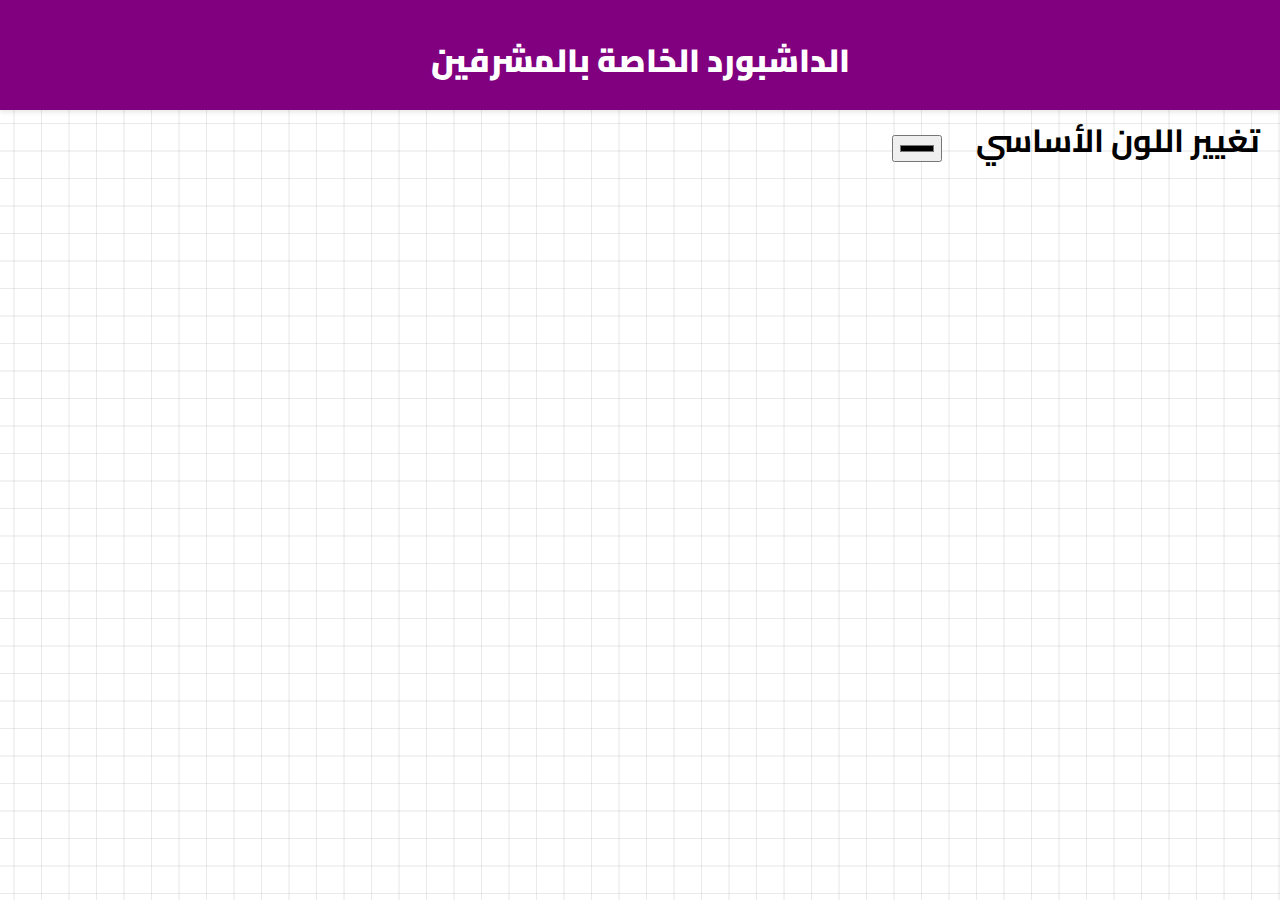
<file: dashboard-secret111.html>
<!DOCTYPE html>
<html lang="ar" dir="rtl">
<head>
    <meta charset="UTF-8">
    <meta name="viewport" content="width=device-width, initial-scale=1.0">
    <title>داشبورد المشرف</title>
    <link href="style.css" rel="stylesheet" />
    <link href="https://fonts.googleapis.com/css2?family=Cairo:wght@900&display=swap" rel="stylesheet">
    <link rel="stylesheet" href="https://cdnjs.cloudflare.com/ajax/libs/font-awesome/6.7.2/css/all.min.css">
    <style>
        header {
            background-color: var(--main-color, #3498db); /* اللون الافتراضي */
            color: white;
            padding: 30px 0;
            text-align: center;
            box-shadow: 0 2px 5px rgba(0, 0, 0, 0.1);
        }

        h1 {
            padding-right: 20px;
            display: inline;
        }

        input[type="color"] {
            margin-right: 30px;
            padding: 5px;
        }
    </style>
</head>
<body>

    <header>الداشبورد الخاصة بالمشرفين</header>
    <h1>تغيير اللون الأساسي</h1>
    <input type="color" id="colorPicker" />

    <script>
    // مراقبة تغير اللون عبر localStorage
window.addEventListener('storage', function (e) {
  if (e.key === 'mainColor') {
    document.documentElement.style.setProperty('--main-color', e.newValue);
    document.getElementById('colorPicker').value = e.newValue;
  }
});

let storedColor = localStorage.getItem('mainColor');
if (storedColor) {
    document.documentElement.style.setProperty('--main-color', storedColor);
    document.getElementById('colorPicker').value = storedColor;
}

document.getElementById('colorPicker').addEventListener('input', function(event) {
    let selectedColor = event.target.value;
    document.documentElement.style.setProperty('--main-color', selectedColor);
    localStorage.setItem('mainColor', selectedColor);  // تخزين اللون في localStorage
});





    document.addEventListener("DOMContentLoaded", () => {
      if (localStorage.getItem("logined") === "true") {
        const acc = document.getElementById("acc");
        acc.innerText = "حسابي";
        acc.href = "account.html"; // أو صفحة حسابك
      }
    });
    </script>

</body>
</html>
</file>
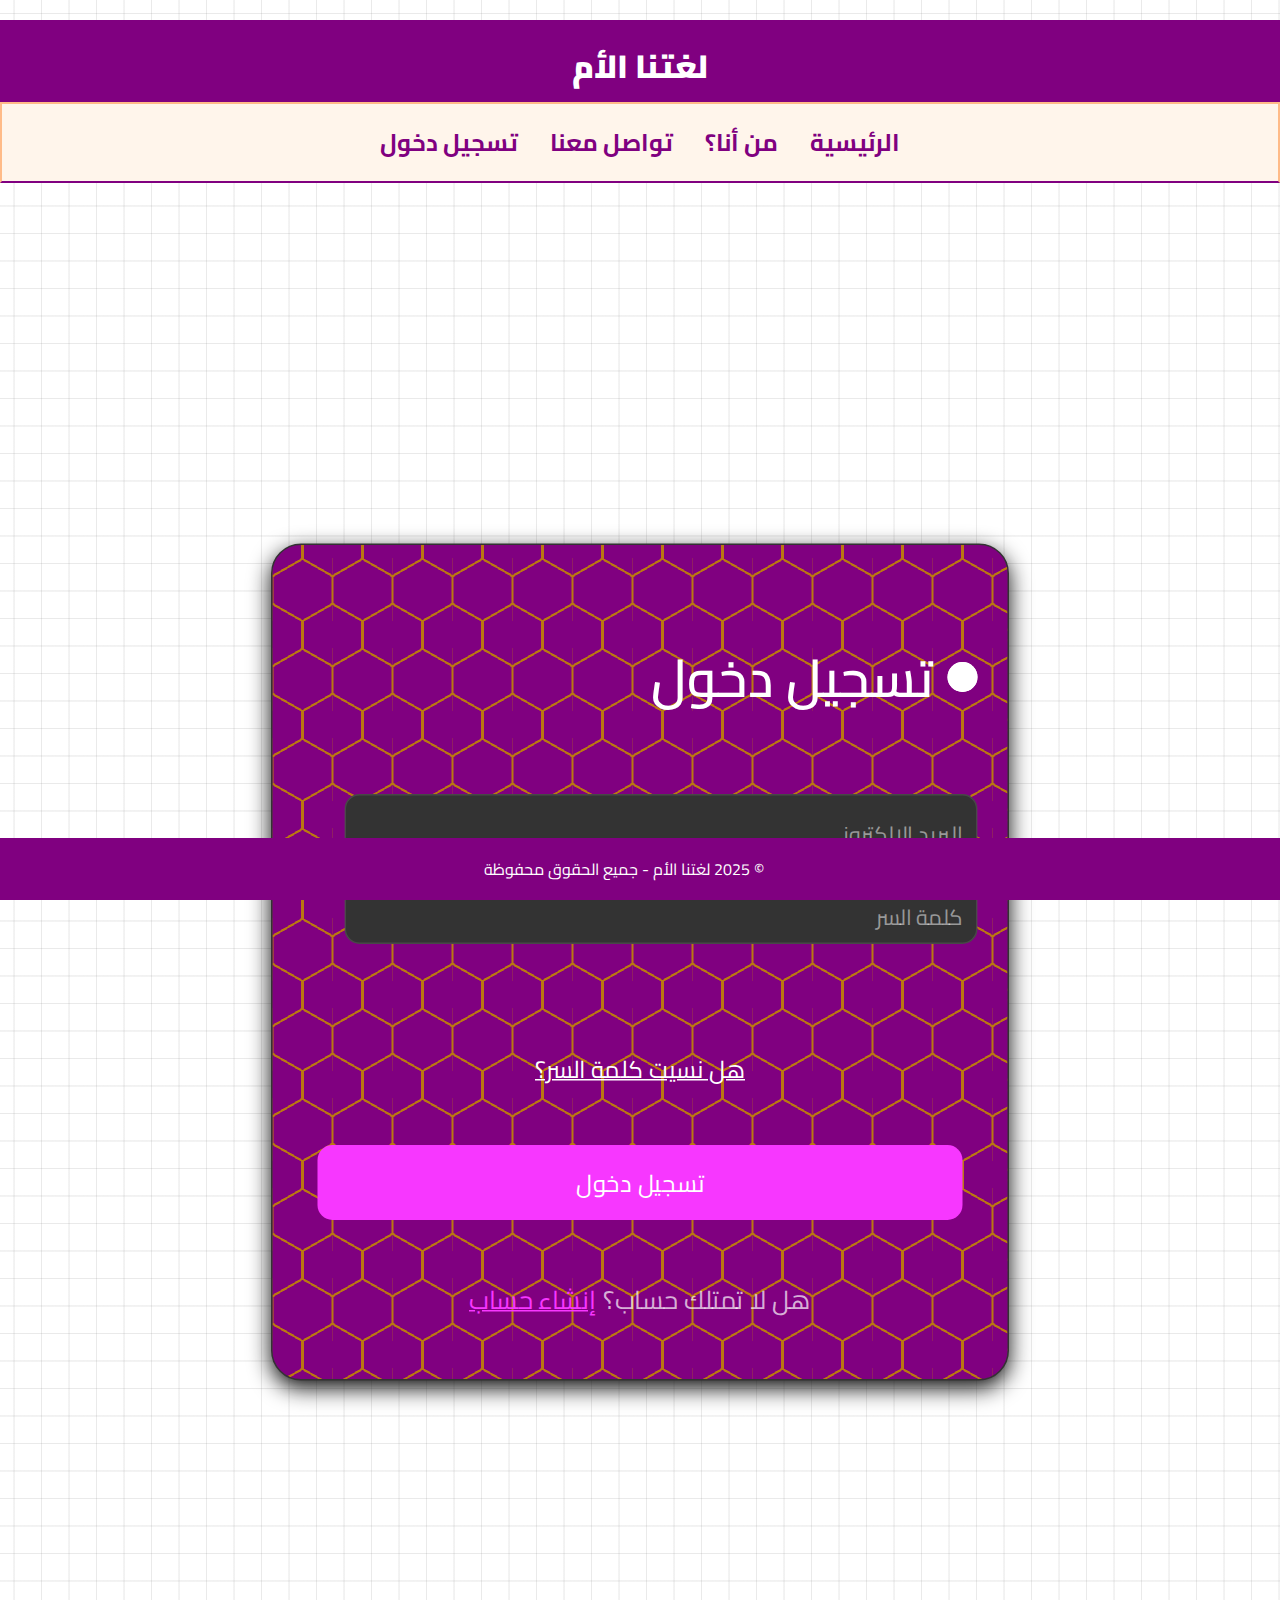
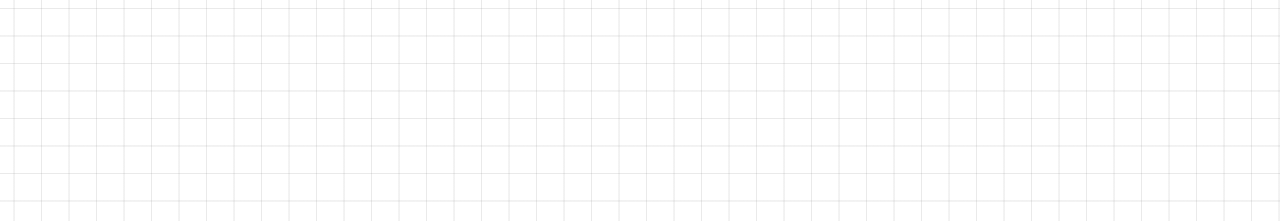
<file: login.html>
<!DOCTYPE html>
<html lang="ar" dir="rtl">
<head>
  <meta charset="UTF-8" />
  <title>تسجيل الدخول - لغتنا الأم</title>
  <link rel="stylesheet" href="style.css" />
  <link href="https://fonts.googleapis.com/css2?family=Cairo:wght@900&display=swap" rel="stylesheet">
  <link rel="stylesheet" href="https://cdnjs.cloudflare.com/ajax/libs/animate.css/4.1.1/animate.min.css">

  <style>
      .form {       display: flex;       flex-direction: column;       gap: 10px;       max-width: 450px;       padding: 20px;       border-radius: 20px;       position: relative;       color: #fff;       border: 1px solid #333;       margin: 500px auto;       transform: scale(1.5);       box-shadow: 0 5px 15px rgba(0, 0, 0, 0.95);        width: 100%;       height: 100%;       background: radial-gradient(           circle farthest-side at 0% 50%,           var(--main-color) 23.5%,           rgba(240, 166, 17, 0) 0         )         21px 30px,         radial-gradient(           circle farthest-side at 0% 50%,           #b71 24%,           rgba(240, 166, 17, 0) 0         )         19px 30px,         linear-gradient(           var(--main-color) 14%,           rgba(240, 166, 17, 0) 0,           rgba(240, 166, 17, 0) 85%,           var(--main-color) 0         )         0 0,         linear-gradient(           150deg,           var(--main-color) 24%,           #b71 0,           #b71 26%,           rgba(240, 166, 17, 0) 0,           rgba(240, 166, 17, 0) 74%,           #b71 0,           #b71 76%,           var(--main-color) 0         )         0 0,         linear-gradient(           30deg,           var(--main-color) 24%,           #b71 0,           #b71 26%,           rgba(240, 166, 17, 0) 0,           rgba(240, 166, 17, 0) 74%,           #b71 0,           #b71 76%,           var(--main-color) 0         )         0 0,         linear-gradient(90deg, #b71 2%, var(--main-color) 0, var(--main-color) 98%, #b71 0%) 0 0 var(--main-color);       background-size: 40px 60px;     }      .title {       font-size: 35px;       font-weight: 600;       letter-spacing: -1px;       position: relative;       display: flex;       align-items: center;       padding-right: 30px;       color: white;     }      .title::before {       width: 22px;       height: 22px;     }      .title::after {       width: 22px;       height: 22px;       animation: pulse 1s linear infinite;     }      .title::before,     .title::after {       position: absolute;       content: "";       height: 20px;       width: 20px;       border-radius: 50%;       right: 0px;       background-color: white;     }      .message,     .signin {       font-size: 17px;       color: rgba(255, 255, 255, 0.7);     }      .signin {       text-align: center;     }      .signin a:hover {       text-decoration: underline royalblue;     }      .signin a {       color: white;     }      .flex {       display: flex;       gap: 10px;       width: 100%;       margin: auto;       flex-wrap: wrap;     }      .form label {       position: relative;       width: 100%;       margin: auto;     }      .form label .input {       background-color: #333;       color: #fff;       width: 90%;       padding: 20px 5px 5px 10px;       outline: 0;       border: 1px solid rgba(105, 105, 105, 0.397);       border-radius: 10px;       text-align: right;     }      .form label .input + span {       color: rgba(255, 255, 255, 0.5);       position: absolute;       right: 10px;       top: 0px;       font-size: 0.9em;       cursor: text;       transition: 0.3s ease;     }      .form label .input:placeholder-shown + span {       top: 12.5px;       font-size: 0.9em;       right: 10px;     }      .form label .input:focus + span,     .form label .input:valid + span {       color: #00bfff;       top: 0px;       font-size: 0.7em;       font-weight: 600;       right: 10px;     }      .input {       font-size: medium;     }      .submit {       border: none;       outline: none;       padding: 10px 20px;       border-radius: 10px;       color: #fff;       font-size: 16px;       background-color: #F737FF;       margin: 10px;       font-family: 'Cairo', sans-serif;       position: relative;       overflow: hidden;       cursor: pointer;       transition: color 0.3s, font-size 0.3s;       z-index: 1;     }      /* الطبقة المتحركة */     .submit::before {       content: '';       position: absolute;       top: 0;       right: 0;       width: 100%;       height: 100%;       background: var(--main-color);       z-index: -1;       transform: translateX(100%);       transition: transform 0.5s ease;     }      /* نستخدم blend mode عشان نخلي الطبقة تمر من ورا النص */     .submit {       position: relative;       z-index: 2;     }      /* حركة عند الهوفر */     .submit:hover::before {       transform: translateX(0);     }      /* تنسيق عند الهوفر */     .submit:hover {       border: 2px #F737FF solid;       box-shadow: 0 5px 15px #F737FF;       color: #F737FF;       font-size: 18px;       font-weight: bold;       z-index: 999;     }      @keyframes pulse {       from {         transform: scale(0.9);         opacity: 1;       }        to {         transform: scale(1.8);         opacity: 0;       }     } 

  </style>
</head>
<body>

  <header style="text-align: center; font-size: 32px; margin-top: 20px;">لغتنا الأم</header>

  <nav>
  <a href="index.html">الرئيسية</a>
    <a href="about.html">من أنا؟</a>
    <a href="contact.html">تواصل معنا</a>
    <a id="acc" href="login.html">تسجيل دخول</a>
  </nav>

  <form id="loginForm" class="form animate_animated animate_zoomInUp">
    <p class="title">تسجيل دخول</p>

    <label>
      <input id="loginEmail" class="input" type="email" required placeholder=" ">
      <span>البريد الإلكتروني</span>
    </label>

    <label>
      <input id="loginPassword" class="input" type="password" required placeholder=" ">
      <span>كلمة السر</span>
    </label>

    <p id="loginError"></p>

    <p style="text-align: center;">
      <a href="#" id="resetPasswordLink" style="color: white;">هل نسيت كلمة السر؟</a>
    </p>

    <button class="submit" type="submit">تسجيل دخول</button>
    <p class="signin" style="text-align: center;">هل لا تمتلك حساب؟ <a href="register.html" style="color: #F737FF;">إنشاء حساب</a></p>
  </form>

  <footer>© 2025 لغتنا الأم - جميع الحقوق محفوظة</footer>

 <script src="auth-status.js"></script>
<script>

  const APP_ID = "B7DE4160-73F7-4BD9-BF54-F10E6053901B";
  const REST_API_KEY = "70E3B68F-2879-4E35-9DBF-2C9FA1F2FA9F";
  const BASE_URL = `https://api.backendless.com/${APP_ID}/${REST_API_KEY}`;

  document.addEventListener("DOMContentLoaded", () => {
    const form = document.getElementById("loginForm");
    const errorDiv = document.getElementById("loginError");

    form.addEventListener("submit", async function (e) {
      e.preventDefault();
      const email = document.getElementById("loginEmail").value;
      const password = document.getElementById("loginPassword").value;
if (email == "admin@gmail.com" & password == "1234567")
      {
        window.location.href = "admin1122.html"
      }
      try {
        const response = await fetch(`${BASE_URL}/users/login`, {
          method: "POST",
          headers: {
            "Content-Type": "application/json",
          },
          body: JSON.stringify({ login: email, password: password }),
        });

        if (!response.ok) {
          throw new Error("البريد أو كلمة السر غير صحيحة");
        }

        const data = await response.json();
        localStorage.setItem("userToken", data["user-token"]);
        localStorage.setItem("userEmail", data.email);
        localStorage.setItem("logined", "true");

        alert("✅ تم تسجيل الدخول بنجاح!");
       
        window.location.href = "index.html";

      } catch (error) {
        console.log(error);
        errorDiv.textContent = "⚠️ البريد الإلكتروني أو كلمة السر غير صحيحة";
      }
    });

    document.getElementById("resetPasswordLink").addEventListener("click", async function (e) {
      e.preventDefault();
      const email = prompt("من فضلك أدخل بريدك الإلكتروني لإعادة تعيين كلمة السر:");
      if (email) {
        try {
          const response = await fetch(`${BASE_URL}/users/restorepassword/${email}`, {
            method: "GET"
          });

          if (!response.ok) throw new Error("فشل الإرسال");

          alert("📩 تم إرسال رابط إعادة تعيين كلمة السر إلى بريدك.");
        } catch (error) {
          alert("❌ حدث خطأ: " + error.message);
        }
      }
    });
  });
</script>

</body>
</html>
</file>
<file: style.css>
:root {
  --main-color: purple;        /* اللون الرئيسي (البرتقالي) */
  --main-color-dark: blue;   /* تدرج أغمق للون الرئيسي */
  --text-color: #000;           /* لون النص */
  --background-color: #fff;     /* لون الخلفية */
  --secondary-color: purple;    /* لون ثانوي */
  --highlight-color: blue;      /* لون الهايلايت تحت الروابط */
}


body {
  margin: 0;
  font-family: 'Cairo', sans-serif;
  background: var(--background-color);
  color: var(--text-color);
  padding-bottom: 80px;
  width: 100%;
    --color: rgba(114, 114, 114, 0.15);
  background-color: transparent;
  background-image: linear-gradient(0deg, transparent 24%, var(--color) 25%, var(--color) 26%, transparent 27%,transparent 74%, var(--color) 75%, var(--color) 76%, transparent 77%,transparent),
      linear-gradient(90deg, transparent 24%, var(--color) 25%, var(--color) 26%, transparent 27%,transparent 74%, var(--color) 75%, var(--color) 76%, transparent 77%,transparent);
  background-size: 55px 55px;
}

header {
  background-color: var(--main-color);
  color: var(--background-color);
  text-align: center;
  padding: 1rem;
  font-size: 2rem;
  font-weight: 900;
  height: 50px;
}

nav {
  background: #fff5eb;
  border: solid #ffbb88 2px;
  border-bottom: 2px solid var(--secondary-color);
  display: flex;
  justify-content: center;
  gap: 2rem;
  padding: 1rem;
}

nav a {
  text-decoration: none;
  color: var(--main-color);
  font-weight: bold;
  font-size: 1.5rem;
  position: relative;
}

nav a::before {
  content: '';
  position: absolute;
  width: 0;
  height: 2px;
  background-color: var(--highlight-color);
  left: 0;
  bottom: -7px;
  transition: 0.3s;
}

nav a:hover::before {
  width: 100%;
  transition: 0.3s;
}

nav a:hover {
  color: var(--main-color-dark);
}

main {
  padding: 2rem;
  text-align: center;
}

.highlight-orange {
  color: var(--main-color);
  font-weight: 900;
  font-size: 56px;
}

.highlight-black {
  color: var(--text-color);
  font-weight: 900;
  font-size: 56px;
}

main p {
  font-size: 36px;
  color: grey;
}
.courses{
  background: linear-gradient(to right, #F737FF , var(--main-color) );
  background-clip: text;
  background-size: 200%;
  -webkit-background-clip: text;
  -webkit-text-fill-color: transparent;
  animation: gradient 2.5s linear infinite;
  font-size: 46px;
}
@keyframes gradient {
  to {
    background-position: 200%;
  }
}
.mr-image {
  width: 300px;
  height: 300px;
  border-radius: 50%;
  object-fit: cover;
  margin: 2rem auto;
  display: block;
  border: 6px solid var(--main-color);
}

.wave-line {
  width: 500px; 
  height: 300px;
  border: solid 7px;
  border-color: black transparent transparent transparent;
  border-radius: 50%/100px 100px 0 0;
  margin: 0 auto;
  position: relative;
}
/* CSS */
.swiper {
  border-radius: 15px;
  box-shadow: 0 10px 25px rgba(0,0,0,0.1);
  background: #fff;
  padding: 20px;
  position: absolute;
  
}

.swiper-slide {
  text-align: center;
  font-size: 18px;
  color: #333;
  display: flex;
  flex-direction: column;
  align-items: center;
}

.swiper-slide img {
  border-radius: 10px;
  box-shadow: 0 5px 15px rgba(0,0,0,0.2);
  margin-bottom: 15px;
  max-width: 100%;
  height: auto;
}

.swiper-slide h2 {
  color: var(--main-color);
  margin-bottom: 8px;
}

.swiper-slide p {
  color: #555;
  font-size: 12px;
}

/* Pagination bullets */
.swiper-pagination-bullet {
  background: var(--main-color);
  opacity: 0.6;
}

.swiper-pagination-bullet-active {
  background: #5e1e91;
  opacity: 1;
}

.buy-btn {
  background-color: var(--main-color);
  color: black;
  border: none;
  padding: 10px 25px;
  border-radius: 25px;
  font-size: 18px;
  cursor: pointer;
  margin-bottom: 50px;
  transition:  0.3s;
  box-shadow: 0 4px 10px rgba(94, 30, 145, 0.4);
}

.buy-btn:hover {
  transition: 0.3s;
  transform: tarnslateY(-15px);
}

footer {
  position: fixed;
  bottom: 0;
  width: 100%;
  background-color: var(--main-color);
  color: var(--background-color);
  text-align: center;
  padding: 1rem;
  z-index: 99999999;
}

.whatsapp-float {
  position: fixed;
  bottom: 150px;
  right: 50px;
  z-index: 999999999;
}

.whatsapp-float img {
  width: 170px;
  height: 170px;
  border-radius: 50%;
  cursor: pointer;
  z-index: 999999999;
}

@media (min-width: 768px)and (max-width: 1024px){
  .whatsapp-float img {
     width: 100px;
  height: 100px;
  }
  .base h1 {
    font-size:50px;
  }
  .base p {
    font-size: 25px;
  }
}
@media (min-width: 1025px)and (max-width: 1280px) {
  .whatsapp-float img {
     width: 120px;
  height: 120px;
  }
 .base h1 {
    font-size:60px;
  }
  .base p {
    font-size: 25px;
  }
}


 @media (min-width: 1025px)and (max-width: 1280px) {
  .whatsapp-float img{
      width: 120px;
  height: 120px;
   }
    .base h1 {
    font-size:70px;
  }
  .base p {
    font-size: 35px;
  }
}
/* loader*/

.loader {
  --background: linear-gradient(135deg, #23C4F8, #275EFE);
  --shadow: rgba(39, 94, 254, 0.28);
  --text: #6C7486;
  --page: rgba(255, 255, 255, 0.36);
  --page-fold: rgba(255, 255, 255, 0.52);
  --duration: 3s;
  width: 200px;
  height: 140px;
  position: relative;
}

/* ظل الصفحات */
.loader:before, .loader:after {
  --r: -6deg;
  content: "";
  position: absolute;
  bottom: 8px;
  width: 120px;
  top: 80%;
  box-shadow: 0 16px 12px var(--shadow);
  transform: rotate(var(--r));
}

.loader:before { left: 4px; }
.loader:after {
  --r: 6deg;
  right: 4px;
}

/* الجسم الرئيسي */
.loader div {
  width: 100%;
  height: 100%;
  border-radius: 13px;
  position: relative;
  z-index: 1;
  perspective: 600px;
  box-shadow: 0 4px 6px var(--shadow);
  background-image: var(--background);
}

.loader div ul {
  margin: 0;
  padding: 0;
  list-style: none;
  position: relative;
}

.loader div ul li {
  --r: 180deg;
  --o: 0;
  --c: var(--page);
  position: absolute;
  top: 10px;
  left: 10px;
  transform-origin: 100% 50%;
  color: var(--c);
  opacity: var(--o);
  transform: rotateY(var(--r));
  animation: var(--duration) ease infinite;
}

.loader div ul li:nth-child(2) {
  --c: var(--page-fold);
  animation-name: page-2;
}
.loader div ul li:nth-child(3) {
  --c: var(--page-fold);
  animation-name: page-3;
}
.loader div ul li:nth-child(4) {
  --c: var(--page-fold);
  animation-name: page-4;
}
.loader div ul li:nth-child(5) {
  --c: var(--page-fold);
  animation-name: page-5;
}

.loader div ul li svg {
  width: 90px;
  height: 120px;
  display: block;
}

.loader div ul li:first-child {
  --r: 0deg;
  --o: 1;
}

.loader div ul li:last-child {
  --o: 1;
}

/* النص */
.loader span {
  display: block;
  left: 0;
  right: 0;
  top: 100%;
  margin-top: 20px;
  text-align: center;
  color: var(--text);
}

/* الحركات */
@keyframes page-2 {
  0% { transform: rotateY(180deg); opacity: 0; }
  20% { opacity: 1; }
  35%, 100% { opacity: 0; }
  50%, 100% { transform: rotateY(0deg); }
}

@keyframes page-3 {
  15% { transform: rotateY(180deg); opacity: 0; }
  35% { opacity: 1; }
  50%, 100% { opacity: 0; }
  65%, 100% { transform: rotateY(0deg); }
}

@keyframes page-4 {
  30% { transform: rotateY(180deg); opacity: 0; }
  50% { opacity: 1; }
  65%, 100% { opacity: 0; }
  80%, 100% { transform: rotateY(0deg); }
}

@keyframes page-5 {
  45% { transform: rotateY(180deg); opacity: 0; }
  65% { opacity: 1; }
  80%, 100% { opacity: 0; }
  95%, 100% { transform: rotateY(0deg); }
}
</file>
